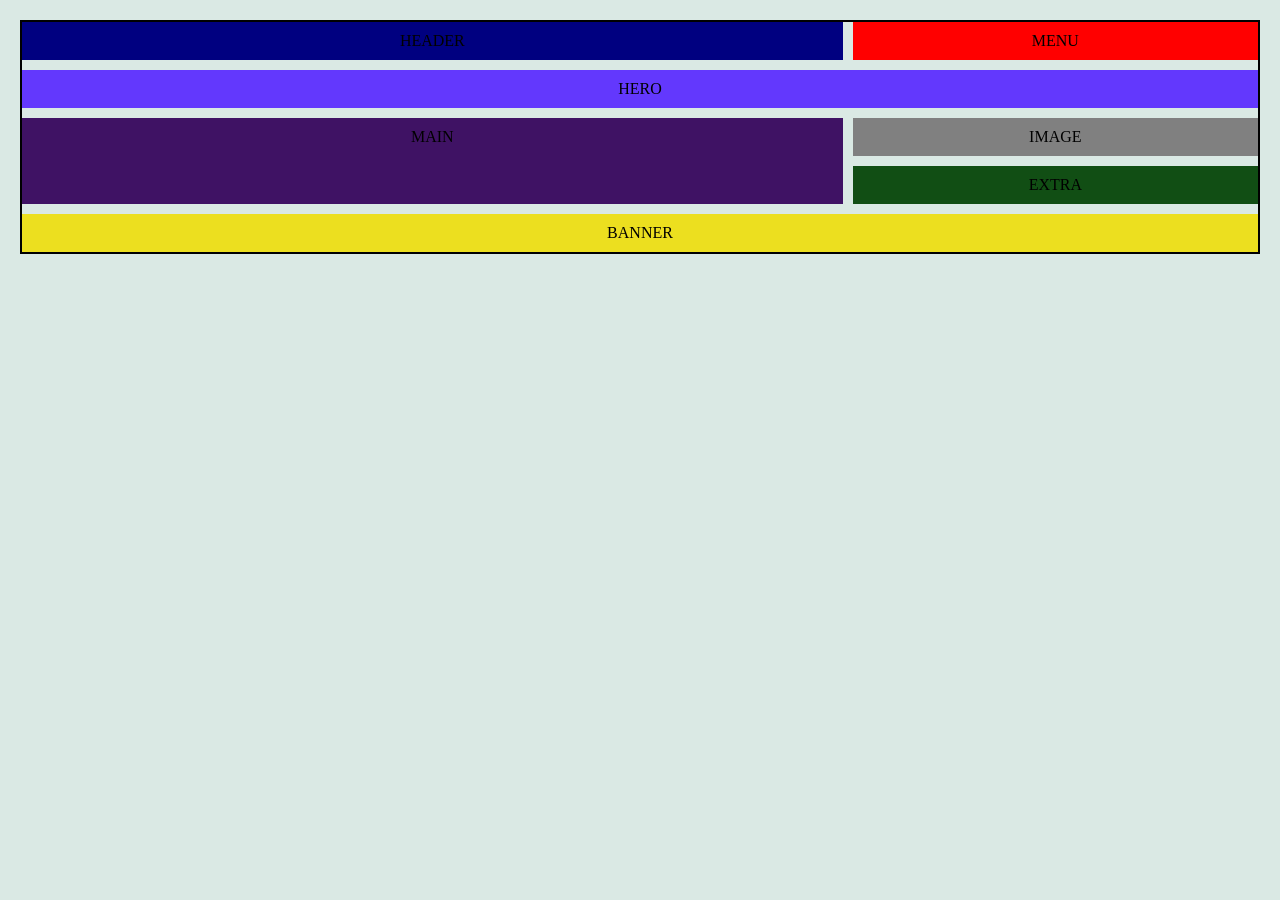
<file: index.html>
<!DOCTYPE html>
<html lang="en">
<head>
    <meta charset="UTF-8">
    <meta name="viewport" content="width=device-width, initial-scale=1.0">
    <title>Document</title>
    <link rel="stylesheet" href="./mediaqueries.css">
</head>
<body>
    <div class="container">
        <div class="header">HEADER</div>
        <div class="menu">MENU</div>
        <div class="hero">HERO</div>
        <div class="main">MAIN</div>
        <div class="banner">BANNER</div>
        <div class="extra">EXTRA</div>
        <div class="image">IMAGE</div>
    </div>
</body>
</html>
</file>
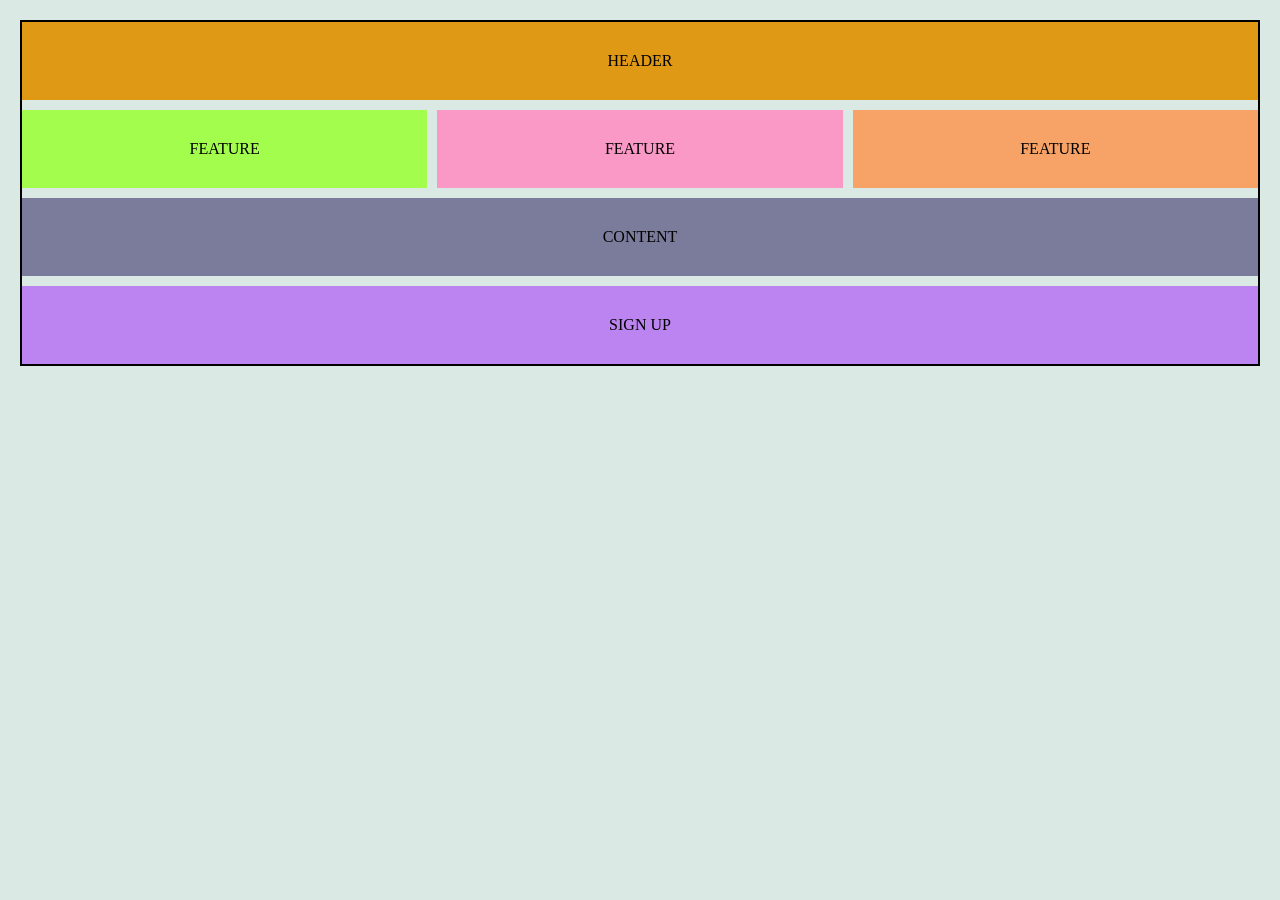
<file: Task.html>
<!DOCTYPE html>
<html lang="en">
<head>
    <meta charset="UTF-8">
    <meta name="viewport" content="width=device-width, initial-scale=1.0">
    <title>Document</title>
    <link rel="stylesheet" href="./Task.css">
</head>
<body>
    <div class="container">
        <div class="header">HEADER</div>
        <div class="content">CONTENT</div>
        <div class="signup">SIGN UP</div>
        <div class="feature feature1">FEATURE</div>
        <div class="feature feature2">FEATURE</div>
          <div class="feature feature3">FEATURE</div>
    </div>
</body>
</html>
</file>
<file: mediaqueries.css>
*{
    box-sizing: border-box;
    margin: 0;
    padding: 0;
}

body{
    background-color: rgb(218, 233, 228);
    padding: 20px;
}
.container{
    display: grid;
    grid-template-columns: 1fr ;
    gap:10px;
    border: 2px solid black;
    
}
.header{
    background-color:navy;
    padding: 10px;
    text-align: center;
}
.menu{
    background-color: red;
    padding: 10px;
    text-align: center;
}
.hero{
    background-color: rgb(99, 56, 253);
    padding: 10px;
    text-align: center;

}
.main{
    background-color: rgb(63, 18, 100);
    padding: 10px;
    text-align: center;
}
.banner{
    background-color: rgb(236, 223, 31);
    padding: 10px;
    text-align: center;
}
.extra{
    background-color: rgb(17, 78, 20);
    padding: 10px;
    text-align: center;
}
.image{
    background-color: grey;
    padding: 10px;
    text-align: center;

}


@media(min-width:600px){
    .container{
        grid-template-columns: 1fr 1fr 1fr;
    }
    .header{
        grid-column: 1/4;
        grid-row: 1;
    }
    .menu{
        grid-column: 1/4;
        grid-row: 2;

    }
    .hero{
        grid-column: 1/3;
          grid-row: 3;
    }
    .main{
        grid-column: 1/3;
          grid-row: 4;
    }
    .banner{
        grid-column: 1/4;
          grid-row: 5;
    }
    .extra{
        grid-column: 3/4;
          grid-row: 3;
    }
    .image{
        grid-column: 3/4;
          grid-row: 4;
    }

}
@media(min-width:992px){
    .container{
        grid-template-columns: 1fr 1fr 1fr;
    }
    .header{
        grid-column: 1/3;
        grid-row: 1;
    }
    .menu{
        grid-column: 3/4;
        grid-row: 1;

    }
    .hero{
        grid-column: 1/4;
          grid-row: 2;
    }
    .main{
        grid-column: 1/3;
          grid-row: 3/5;
    }
    .image{
        grid-column: 3/4;
          grid-row: 3;
    }
    .extra{
        grid-column: 3/4;
          grid-row: 4;
    }
    .banner{
        grid-column: 1/4;
          grid-row: 5;
    }
    
    
}
</file>
<file: Task.css>
*{
    box-sizing: border-box;
    margin: 0;
    padding: 0;
}
body{
    background-color: rgb(218, 233, 228);
    padding: 20px;
}
.container{
    display: grid;
    grid-template-columns: 1fr ;
    gap:10px;
    border: 2px solid black;
}

.header{
    background-color: rgb(224, 153, 20);
    padding: 30px;
   
    text-align: center;
}

.content{
    background-color: rgb(123, 123, 156);
     padding: 30px;
   
    text-align: center;
}

.signup{
    background-color: rgb(188, 132, 240);
     padding: 30px;
   
    text-align: center;
}
.feature1{
     padding: 30px;
    background-color: rgb(162, 253, 77);
    text-align: center;
}
.feature2{
     padding: 30px;
    background-color: rgb(250, 152, 198);
    text-align: center;
}
.feature3{
     padding: 30px;
    background-color: rgb(247, 163, 103);
    text-align: center;
}

@media(min-width:600px){
    .container{
        grid-template-columns: 1fr 1fr;
    }
    .header{
        grid-column: 1/-1;
    }
    .content{
        grid-column: 1/-1;
    }}



@media(min-width:992px){
    .container{
        display: grid;
        grid-template-columns: 1fr 1fr 1fr;

    }
    .header{
        grid-column: 1/4;
        grid-row: 1;
    }
    
    .feature1{
        grid-column: 1/2;
        grid-row: 2;
    }
    .feature2{
        grid-column: 2/3;
        grid-row: 2;
    }
    .feature3{
        grid-column: 3/4;
        grid-row: 2;
    }
    .signup{
        grid-column: 1/4;
    }
    .content{
        grid-column: 1/4;
    }
    
}
</file>
